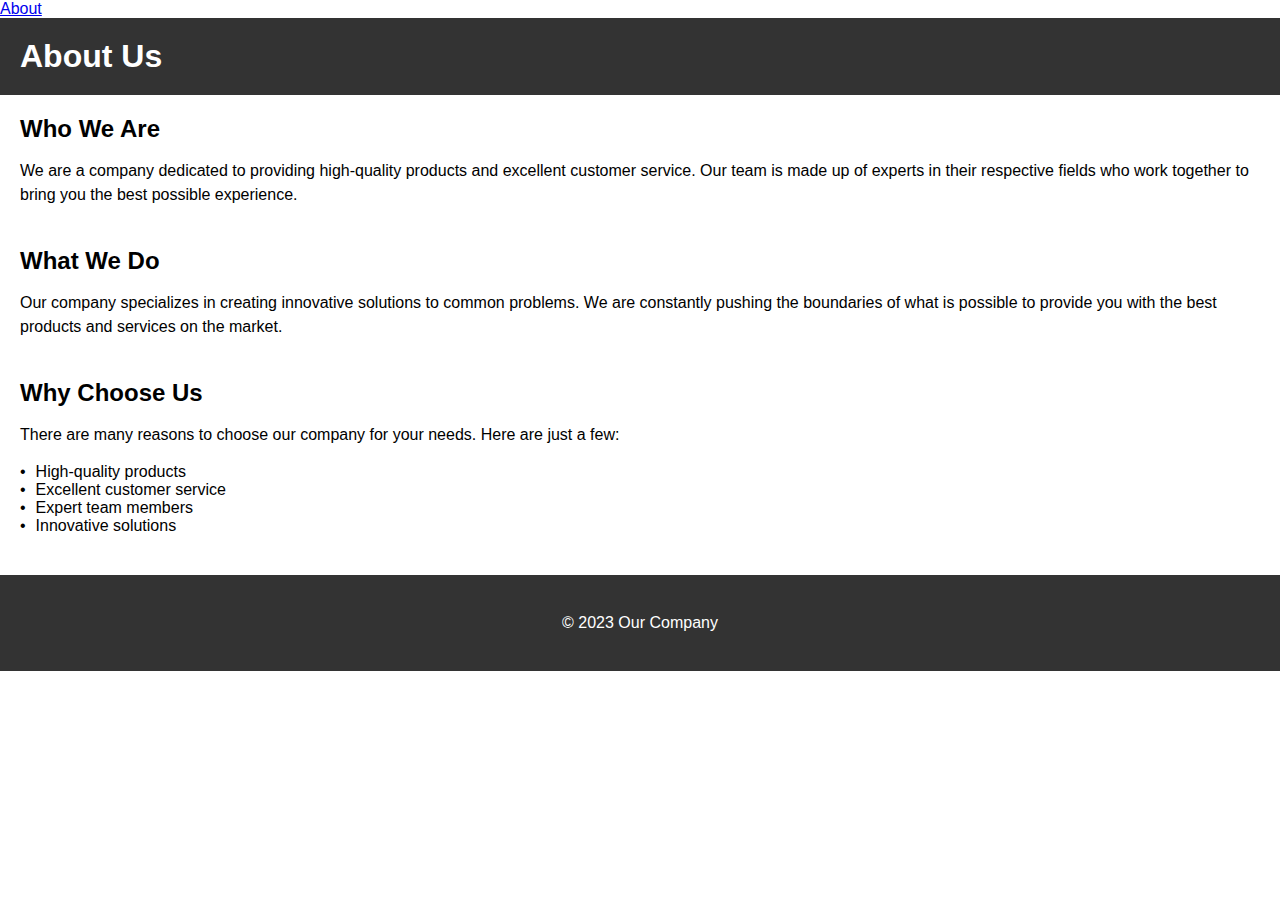
<file: about.html>
<!DOCTYPE html>
<html>
<head>
	<title>About Us</title>
	<link rel="stylesheet" type="text/css" href="style.css">
	<a href="about.html">About</a>

</head>
<body>
	<header>
		<h1>About Us</h1>
	</header>
	<main>
		<section>
			<h2>Who We Are</h2>
			<p>We are a company dedicated to providing high-quality products and excellent customer service. Our team is made up of experts in their respective fields who work together to bring you the best possible experience.</p>
		</section>
		<section>
			<h2>What We Do</h2>
			<p>Our company specializes in creating innovative solutions to common problems. We are constantly pushing the boundaries of what is possible to provide you with the best products and services on the market.</p>
		</section>
		<section>
			<h2>Why Choose Us</h2>
			<p>There are many reasons to choose our company for your needs. Here are just a few:</p>
			<ul>
				<li>High-quality products</li>
				<li>Excellent customer service</li>
				<li>Expert team members</li>
				<li>Innovative solutions</li>
			</ul>
		</section>
	</main>
	<footer>
		<p>&copy; 2023 Our Company</p>
	</footer>
</body>
</html>
</file>
<file: style.css>
body {
	font-family: Arial, sans-serif;
	margin: 0;
	padding: 0;
}

header {
	background-color: #333;
	color: #fff;
	padding: 20px;
}

h1 {
	margin: 0;
}

main {
	margin: 20px;
}

section {
	margin-bottom: 40px;
}

h2 {
	font-size: 24px;
	margin-bottom: 10px;
}

p {
	line-height: 1.5;
}

ul {
	margin: 0;
	padding: 0;
	list-style: none;
}

li:before {
	content: "\2022";
	margin-right: 10px;
}

footer {
	background-color: #333;
	color: #fff;
	padding: 20px;
	text-align: center;
}
</file>
